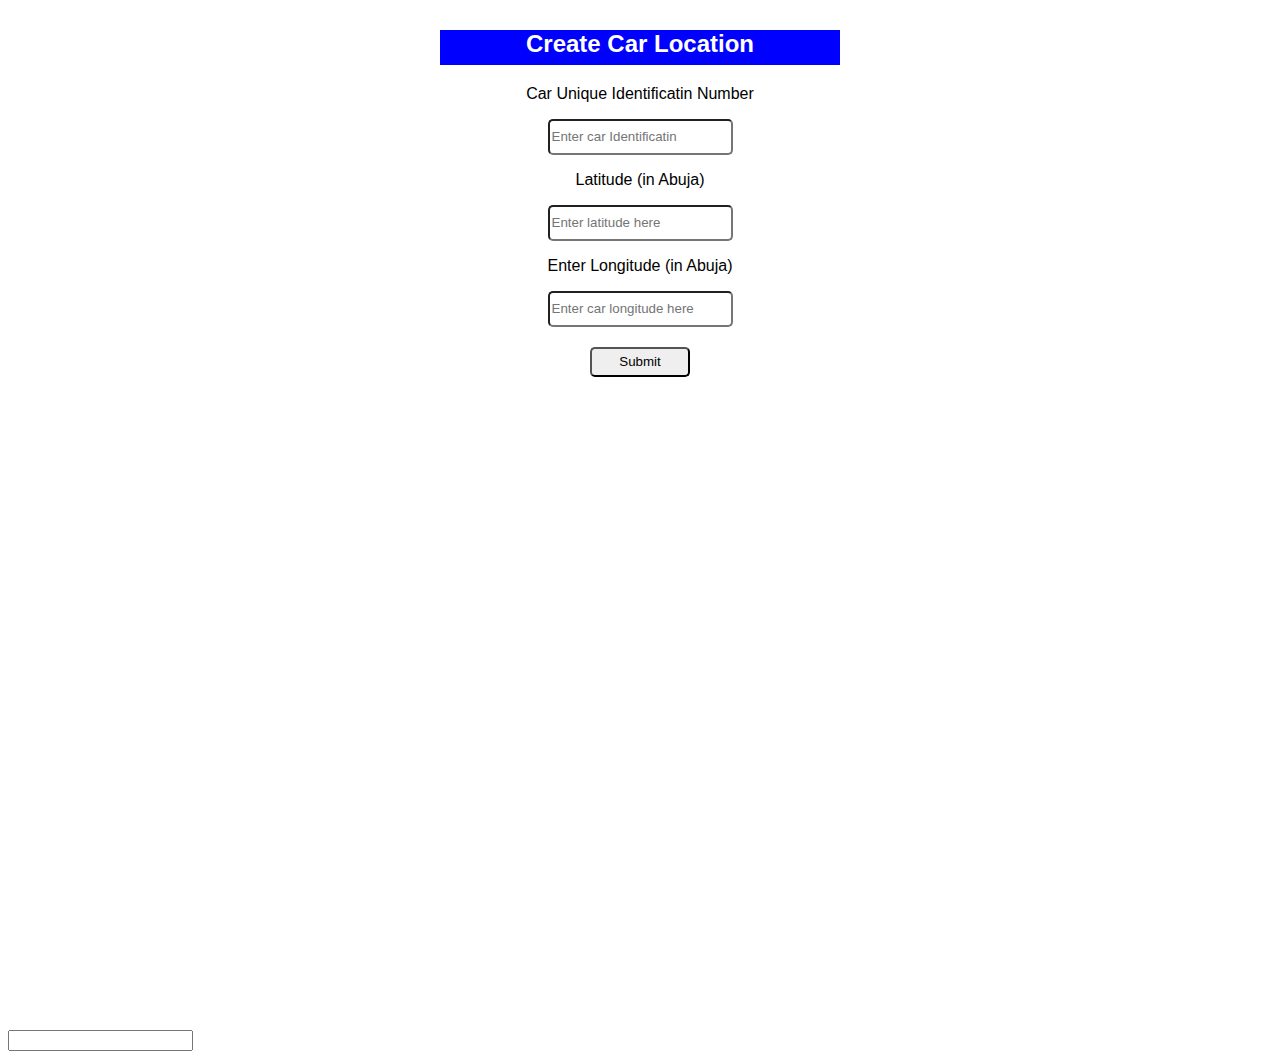
<file: createlocation.html>
<!DOCTYPE html>
<html lang="en">
<head>
    <meta charset="UTF-8">
    <meta http-equiv="X-UA-Compatible" content="IE=edge">
    <meta name="viewport" content="width=device-width, initial-scale=1.0">
    <title> Create Car Location </title>
    <link type="text/css" href="Style/createlocation.css" rel="stylesheet" />
    <script src="js/create.js" ></script>
</head>
<body>
    <div id="div" class="div" >
        <h2 id="head" class="head" > Create Car Location </h2> 
            <p> Car Unique Identificatin Number </p>
            <input type="number" name="car_id" id="car_id" class="car_id unity" placeholder="Enter car Identificatin" required />
            <p> Latitude (in Abuja) </p>
            <input type="number" name="lat" id="lat" class="lat unity" placeholder="Enter latitude here" required />
            <p> Enter Longitude (in Abuja) </p>
            <input type="number" name="lng" id="lng" class="lng unity" placeholder="Enter car longitude here" required />
            <input type="submit" name="create" id="create" class="create" placeholder="Create" onclick="fetchreg()" />
    </div>
    <input id="unique_createlocation" >
    </input>
</body>
</html>
</file>
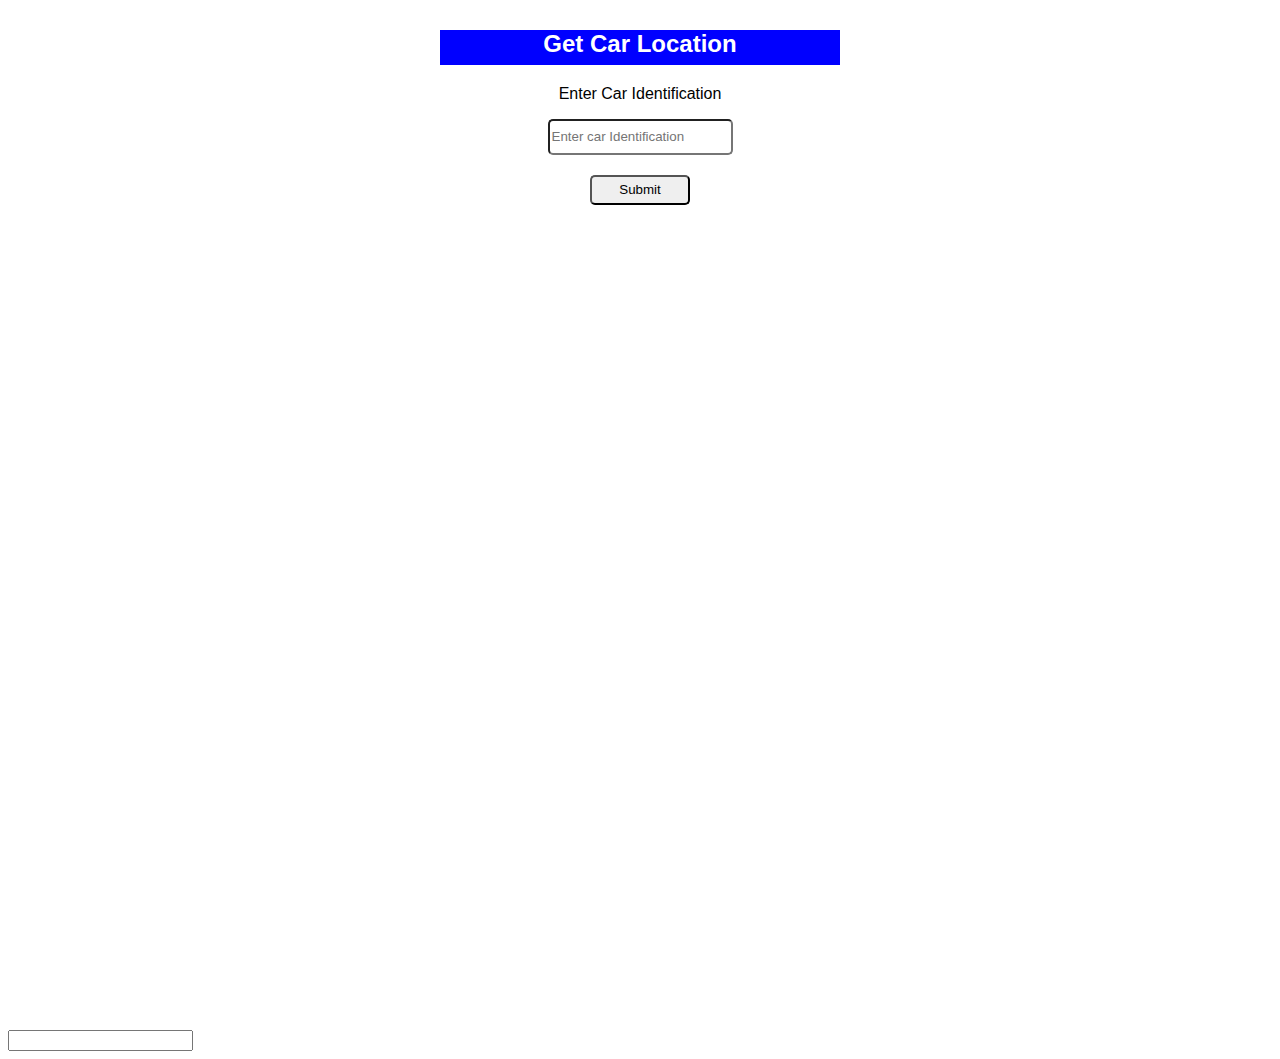
<file: getlocation.html>
<!DOCTYPE html>
<html lang="en">
<head>
    <meta charset="UTF-8">
    <meta http-equiv="X-UA-Compatible" content="IE=edge">
    <meta name="viewport" content="width=device-width, initial-scale=1.0">
    <title> Register Car Page </title>
    <link type="text/css" href="Style/getlocation.css" rel="stylesheet" />
    <script src="js/get.js" ></script>
</head>
<body>
    <div id="div" class="div" >
        <h2 id="head" class="head" > Get Car Location </h2>
            <p> Enter Car Identification </p>
            <input type="number" name="cars_id" id="cars_id" class="model unity" placeholder="Enter car Identification" />
            <input type="submit" name="getlocation" id="getlocation" class="getlocation" placeholder="getlocation" onclick="fetchreg()" />
    </div>
    <input id="unique_getlocation" >
    </input>
</body>
</html>
</file>
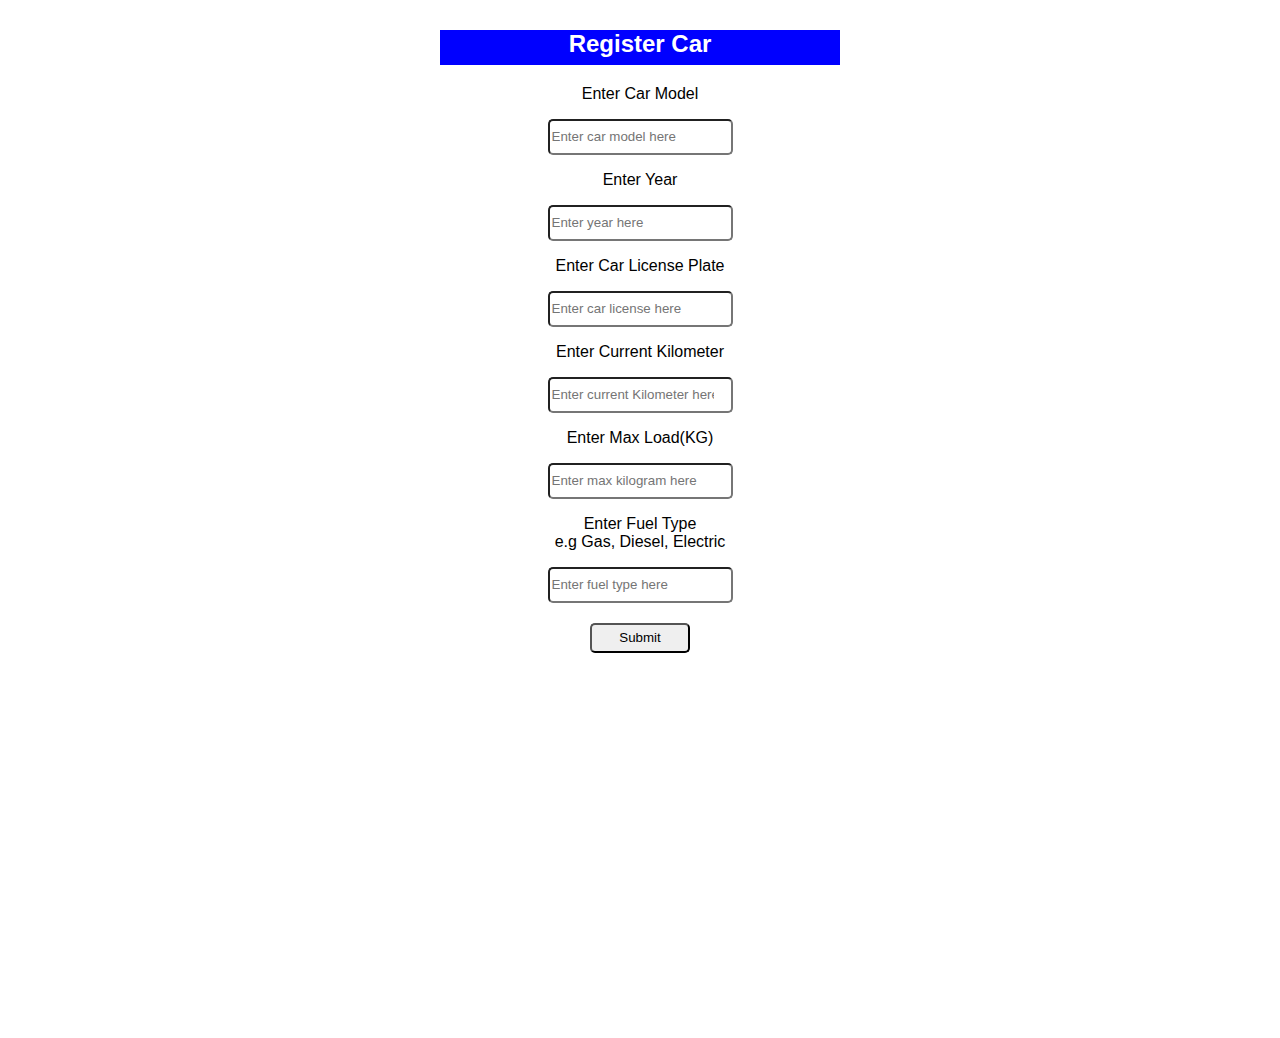
<file: register.html>
<!DOCTYPE html>
<html lang="en">
<head>
    <meta charset="UTF-8">
    <meta http-equiv="X-UA-Compatible" content="IE=edge">
    <meta name="viewport" content="width=device-width, initial-scale=1.0">
    <title> Register Car Page </title>
    <link type="text/css" href="Style/register.css" rel="stylesheet" />
    <script src="js/register.js" ></script>
</head>
<body>
    <div id="div" class="div" >
        <h2 id="head" class="head" > Register Car </h2> 
            <p> Enter Car Model </p>
            <input type="text" name="model" id="model" class="model unity" placeholder="Enter car model here" required />
            <p> Enter Year </p>
            <input type="number" name="year" id="year" class="year unity" placeholder="Enter year here" required />
            <p> Enter Car License Plate </p>
            <input type="text" name="license" id="license" class="license unity" placeholder="Enter car license here" required />
            <p> Enter Current Kilometer </p>
            <input type="number" name="kilometer" id="kilometer" class="kilometer unity" placeholder="Enter current Kilometer here" required />
            <p> Enter Max Load(KG) </p>
            <input type="number" name="kilogram" id="kilogram" class="kilogram unity" placeholder="Enter max kilogram here" required />
            <p> Enter Fuel Type <br> e.g Gas, Diesel, Electric </p>
            <input type="text" name="fueltype" id="fueltype" class="fueltype unity" placeholder="Enter fuel type here" required />
            <input type="submit" name="register" id="register" class="register" placeholder="Register" onclick="fetchreg()" />
    </div>
    <div  id="unique_register" >
        
    </div>
</body>
</html>
</file>
<file: Style/createlocation.css>
/* style */
* {
    font-family: Verdana, Geneva, Tahoma, sans-serif;
}

/* style for header */
#head {
    margin-top: 15px;
    margin-left: auto;
    margin-right: auto;
    width: 400px;
    color: white;
    background-color: blue;
    text-align: center;
    height: 35px;
}

/* style for the div tag */
#div {
    margin-top: 30px;
    margin-right: auto;
    margin-left: auto;
    width: 400px;
    height: 1000px;
    text-align: center;
}

/* style for form tag */
form.reg_form {
    margin-top: 30px;
}

/* style for all input box */
input.unity {
    height: 30px;
    display: block;
    border-radius: 5px;
    border-width: 2px;
    margin-top: 10px;
    margin-right: auto;
    margin-left: auto;
}

/* submit button style */
input.create {
    height: 30px;
    display: block;
    width: 100px;
    border-radius: 5px;
    border-width: 2px;
    margin-top: 20px;
    margin-right: auto;
    margin-left: auto;
    
}
</file>
<file: Style/getlocation.css>
/* style */
* {
    font-family: Verdana, Geneva, Tahoma, sans-serif;
}

/* style for header */
#head {
    margin-top: 15px;
    margin-left: auto;
    margin-right: auto;
    width: 400px;
    color: white;
    background-color: blue;
    text-align: center;
    height: 35px;
}

/* style for the div tag */
#div {
    margin-top: 30px;
    margin-right: auto;
    margin-left: auto;
    width: 400px;
    height: 1000px;
    text-align: center;
}

/* style for form tag */
form.reg_form {
    margin-top: 30px;
}

/* style for all input box */
input.unity {
    height: 30px;
    display: block;
    border-radius: 5px;
    border-width: 2px;
    margin-top: 10px;
    margin-right: auto;
    margin-left: auto;
}

/* submit button style */
input.getlocation {
    height: 30px;
    display: block;
    width: 100px;
    border-radius: 5px;
    border-width: 2px;
    margin-top: 20px;
    margin-right: auto;
    margin-left: auto;
    
}
</file>
<file: Style/register.css>
/* style */
* {
    font-family: Verdana, Geneva, Tahoma, sans-serif;
}

/* style for header */
#head {
    margin-top: 15px;
    margin-left: auto;
    margin-right: auto;
    width: 400px;
    color: white;
    background-color: blue;
    text-align: center;
    height: 35px;
}

/* style for the div tag */
#div {
    margin-top: 30px;
    margin-right: auto;
    margin-left: auto;
    width: 400px;
    height: 1000px;
    text-align: center;
}

/* style for form tag */
form.reg_form {
    margin-top: 30px;
}

/* style for all input box */
input.unity {
    height: 30px;
    display: block;
    border-radius: 5px;
    border-width: 2px;
    margin-top: 10px;
    margin-right: auto;
    margin-left: auto;
}

/* submit button style */
input.register {
    height: 30px;
    display: block;
    width: 100px;
    border-radius: 5px;
    border-width: 2px;
    margin-top: 20px;
    margin-right: auto;
    margin-left: auto;
    
}
</file>
